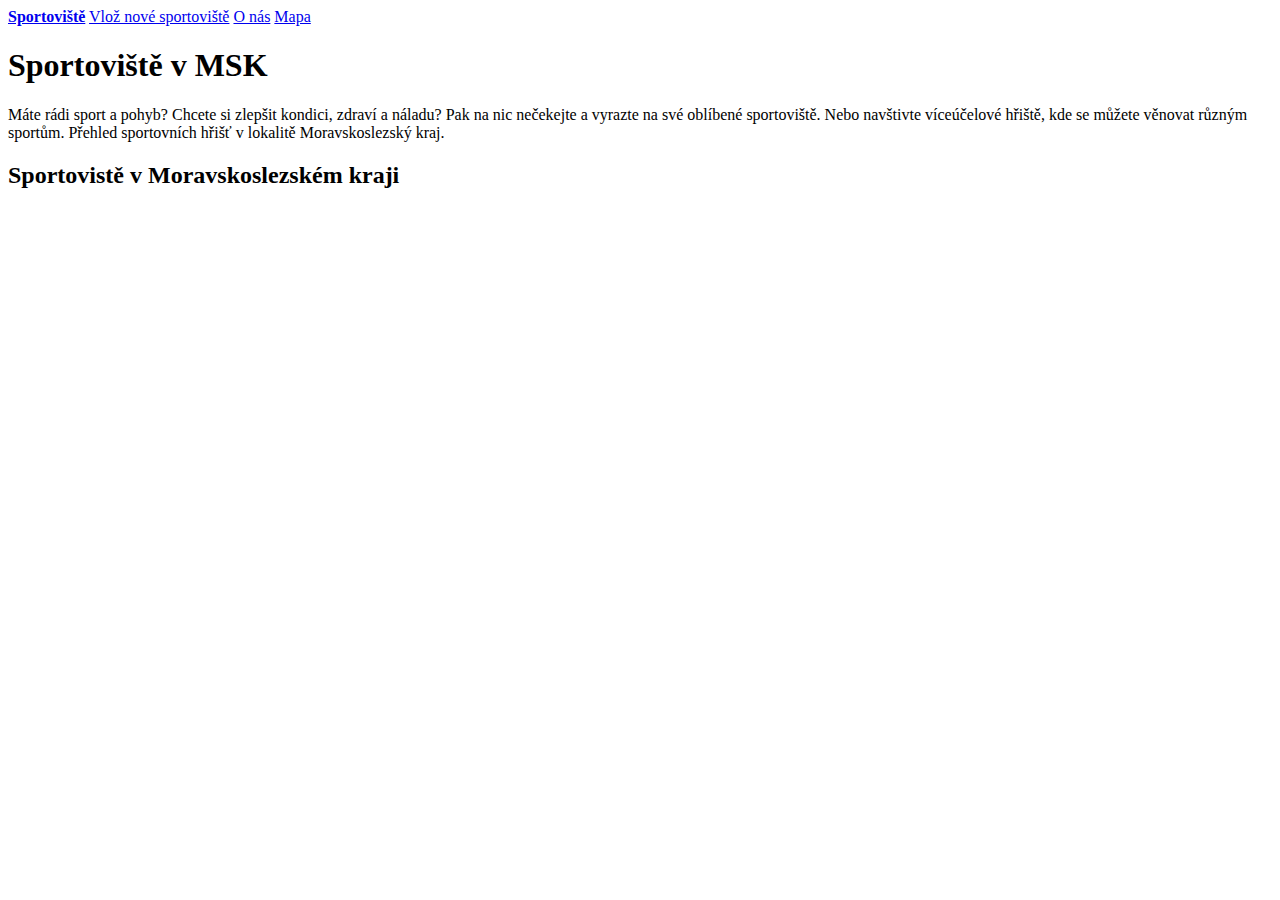
<file: cv_4_sportoviste/index.html>
<!DOCTYPE html>
<html lang="en">

<head>
  <meta charset="UTF-8">
  <meta name="viewport" content="width=device-width, initial-scale=1.0">
  <title>Sportoviste v MSK</title>

  <!-- Načtení Bootstrap CSS -->
  <link href="https://cdn.jsdelivr.net/npm/bootstrap@5.0.2/dist/css/bootstrap.min.css" rel="stylesheet"
    integrity="sha384-EVSTQN3/azprG1Anm3QDgpJLIm9Nao0Yz1ztcQTwFspd3yD65VohhpuuCOmLASjC" crossorigin="anonymous">

  <!-- Vlastní styly -->
  <link rel="stylesheet" href="./css/style.css">
</head>

<body>

  <div class="container py-3">
    <header>
      <!-- Navigační lišta -->
      <div class="d-flex flex-column flex-md-row align-items-center pb-3 mb-4 border-bottom">

        <nav class="d-inline-flex mt-2 mt-md-0 ms-md-auto">
          <a class="me-3 py-2 text-dark text-decoration-none" href="./index.html"><b>Sportoviště</b></a>
          <a class="me-3 py-2 text-dark text-decoration-none" href="./vloz.html">Vlož nové sportoviště</a>
          <a class="me-3 py-2 text-dark text-decoration-none" href="./onas.html">O nás</a>
          <a class="me-3 py-2 text-dark text-decoration-none" href="./map.html">Mapa</a>
        </nav>
      </div>

      <!-- Úvodní sekce s názvem a popisem -->
      <div class="pricing-header p-3 pb-md-4 mx-auto text-center">
        <h1 class="display-4 fw-normal">Sportoviště v MSK</h1>
        <p class="fs-5 text-muted">Máte rádi sport a pohyb? Chcete si zlepšit kondici, zdraví a náladu? Pak na nic
          nečekejte a vyrazte na své oblíbené sportoviště. Nebo navštivte víceúčelové hřiště, kde se můžete věnovat
          různým sportům. Přehled sportovních hřišť v lokalitě Moravskoslezský kraj.</p>
      </div>
    </header>

    <main>
      <!-- Sekce se seznamem sportovišť -->
      <div class="container px-4 py-5" id="featured-3">
        <h2 class="pb-2 border-bottom">Sportovistě v Moravskoslezském kraji</h2>
        <div class="row g-4 py-5 row-cols-1 row-cols-lg-3" id="zaznamBox">

        </div>
      </div>
    </main>

    <!-- Zápatí stránky -->
    <footer class="pt-4 my-md-5 pt-md-5 border-top">

    </footer>


  </div>
</body>



<script src="https://cdn.jsdelivr.net/npm/bootstrap@5.0.2/dist/js/bootstrap.bundle.min.js"
  integrity="sha384-MrcW6ZMFYlzcLA8Nl+NtUVF0sA7MsXsP1UyJoMp4YLEuNSfAP+JcXn/tWtIaxVXM" crossorigin="anonymous"></script>

<!-- Načtení vlastních skriptů -->
<script src="./src/getData.js"></script>
<script src="./src/script.js"></script>

</html>
</file>
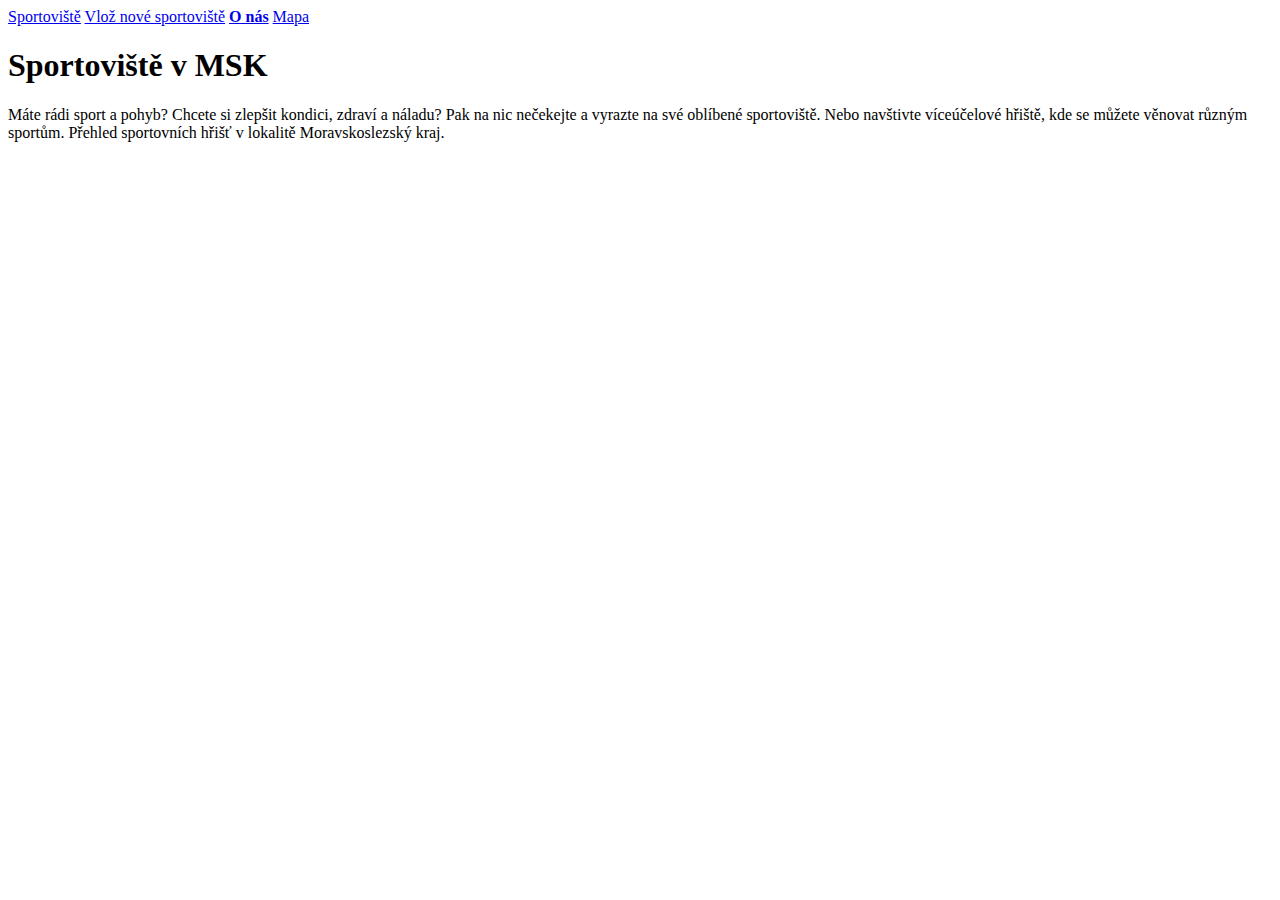
<file: cv_4_sportoviste/onas.html>
<!-- Deklarace typu dokumentu HTML5 -->
<!DOCTYPE html>
<html lang="en">

<!-- Hlavička dokumentu s metadaty a odkazy na styly -->
<head>
  <meta charset="UTF-8">
  <meta name="viewport" content="width=device-width, initial-scale=1.0">
  <title>Sportoviste v MSK</title>

  <link href="https://cdn.jsdelivr.net/npm/bootstrap@5.0.2/dist/css/bootstrap.min.css" rel="stylesheet"
    integrity="sha384-EVSTQN3/azprG1Anm3QDgpJLIm9Nao0Yz1ztcQTwFspd3yD65VohhpuuCOmLASjC" crossorigin="anonymous">

  <link rel="stylesheet" href="./css/style.css">
</head>

<!-- Tělo stránky -->
<body>

  <!-- Kontejner pro obsah stránky -->
  <div class="container py-3">
    <!-- Hlavička stránky s navigací a titulkem -->
    <header>
      <div class="d-flex flex-column flex-md-row align-items-center pb-3 mb-4 border-bottom">

        <nav class="d-inline-flex mt-2 mt-md-0 ms-md-auto">
          <a class="me-3 py-2 text-dark text-decoration-none" href="./index.html">Sportoviště</a>
          <a class="me-3 py-2 text-dark text-decoration-none" href="./vloz.html">Vlož nové sportoviště</a>
          <a class="me-3 py-2 text-dark text-decoration-none" href="./onas.html"><b>O nás</b></a>
          <a class="me-3 py-2 text-dark text-decoration-none" href="./map.html">Mapa</a>
        </nav>
      </div>

      <div class="pricing-header p-3 pb-md-4 mx-auto text-center">
        <h1 class="display-4 fw-normal">Sportoviště v MSK</h1>
        <p class="fs-5 text-muted">Máte rádi sport a pohyb? Chcete si zlepšit kondici, zdraví a náladu? Pak na nic
          nečekejte a vyrazte na své oblíbené sportoviště. Nebo navštivte víceúčelové hřiště, kde se můžete věnovat
          různým sportům. Přehled sportovních hřišť v lokalitě Moravskoslezský kraj.</p>
      </div>
    </header>

    <!-- Hlavní obsah stránky -->
    <main>


    </main>

    <!-- Zápatí stránky -->
    <footer class="pt-4 my-md-5 pt-md-5 border-top">
      
        

    </footer>


  </div>
</body>



<!-- Skripty pro Bootstrap a vlastní JavaScript -->
<script src="https://cdn.jsdelivr.net/npm/bootstrap@5.0.2/dist/js/bootstrap.bundle.min.js"
  integrity="sha384-MrcW6ZMFYlzcLA8Nl+NtUVF0sA7MsXsP1UyJoMp4YLEuNSfAP+JcXn/tWtIaxVXM" crossorigin="anonymous"></script>

<script src="./src/getData.js"></script>
<script src="./src/script.js"></script>

</html>
</file>
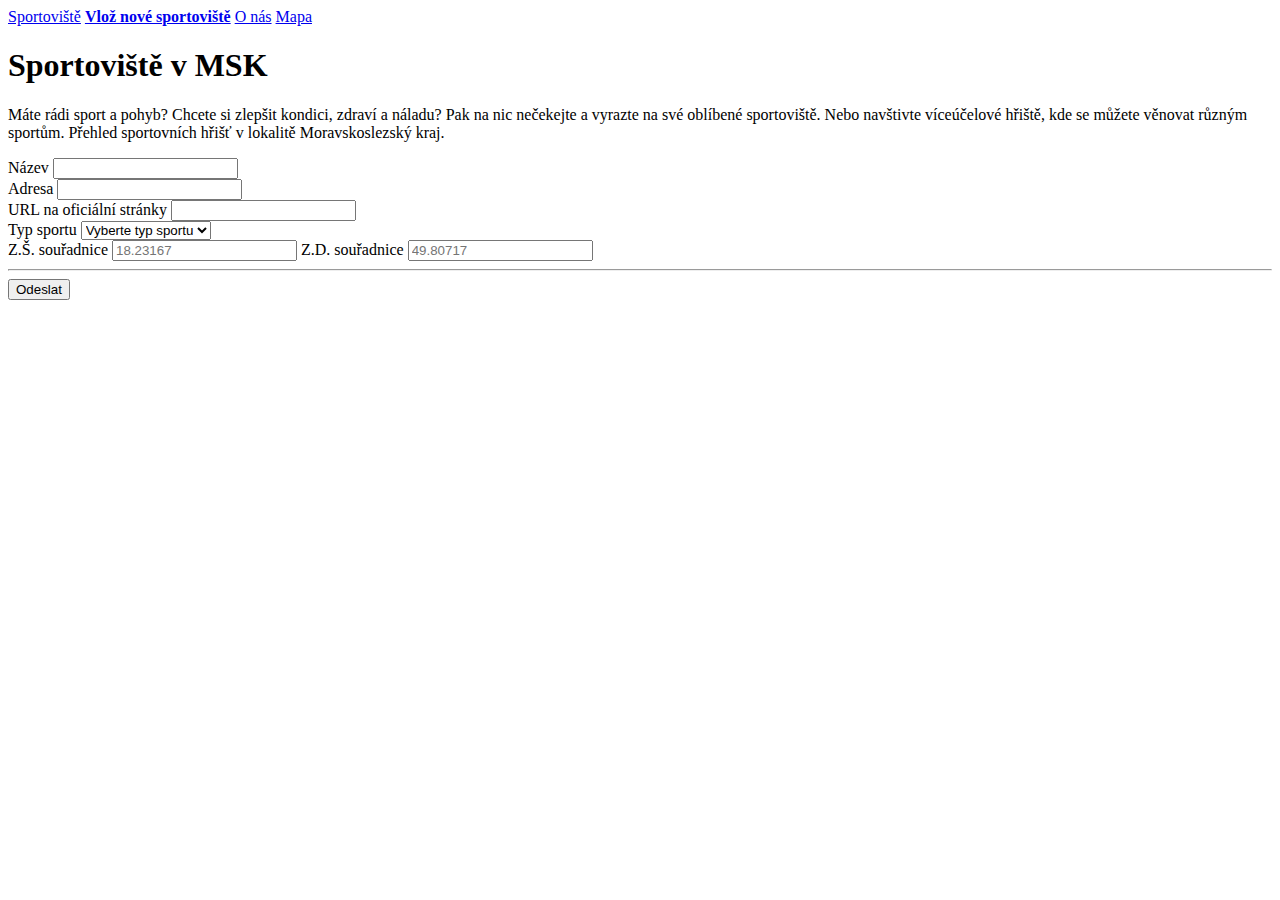
<file: cv_4_sportoviste/vloz.html>
<!DOCTYPE html>
<html lang="en">

<!-- Hlavička dokumentu obsahující základní metadaty, nastavení kódování, viewport pro responzivní design, název stránky a odkazy na externí styly Bootstrap a vlastní CSS soubor -->
<head>
  <meta charset="UTF-8">
  <meta name="viewport" content="width=device-width, initial-scale=1.0">
  <title>Sportoviste v MSK</title>

  <link href="https://cdn.jsdelivr.net/npm/bootstrap@5.0.2/dist/css/bootstrap.min.css" rel="stylesheet"
    integrity="sha384-EVSTQN3/azprG1Anm3QDgpJLIm9Nao0Yz1ztcQTwFspd3yD65VohhpuuCOmLASjC" crossorigin="anonymous">

  <link rel="stylesheet" href="./css/style.css">
</head>

<!-- Tělo stránky s hlavním kontejnerem pro obsah, rozdělené na hlavičku, hlavní obsah a zápatí -->
<body>

  <div class="container py-3">
    <!-- Hlavička stránky obsahující navigační menu a úvodní text s popisem aplikace -->
    <header>
      <div class="d-flex flex-column flex-md-row align-items-center pb-3 mb-4 border-bottom">

        <nav class="d-inline-flex mt-2 mt-md-0 ms-md-auto">
          <a class="me-3 py-2 text-dark text-decoration-none" href="./index.html">Sportoviště</a>
          <a class="me-3 py-2 text-dark text-decoration-none" href="./vloz.html"><b>Vlož nové sportoviště</b></a>
          <a class="me-3 py-2 text-dark text-decoration-none" href="./onas.html">O nás</a>
          <a class="me-3 py-2 text-dark text-decoration-none" href="./map.html">Mapa</a>
        </nav>
      </div>

      <div class="pricing-header p-3 pb-md-4 mx-auto text-center">
        <h1 class="display-4 fw-normal">Sportoviště v MSK</h1>
        <p class="fs-5 text-muted">Máte rádi sport a pohyb? Chcete si zlepšit kondici, zdraví a náladu? Pak na nic
          nečekejte a vyrazte na své oblíbené sportoviště. Nebo navštivte víceúčelové hřiště, kde se můžete věnovat
          různým sportům. Přehled sportovních hřišť v lokalitě Moravskoslezský kraj.</p>
      </div>
    </header>

    <!-- Hlavní obsah stránky obsahující formulář pro vkládání nových sportovišť s různými poli pro zadávání údajů -->
    <main>

      <!-- Formulář pro zadávání údajů o novém sportovišti, s validací a tlačítkem pro odeslání -->
      <form class="needs-validation" action="" name="data-form" id="FormData">
        <div class="row">
          <!-- Pole pro zadání názvu sportoviště -->
          <div class="col-md-3">
            <label for="nazev">Název</label>
            <input type="text" class="form-control" id="nazev" placeholder="" value="" required>
          </div>
          <!-- Pole pro zadání adresy sportoviště -->
          <div class="col-md-2">
            <label for="adresa">Adresa</label>
            <input type="text" class="form-control" id="adresa" placeholder="" value="" required>
          </div>
          <!-- Pole pro zadání URL na oficiální stránky sportoviště -->
          <div class="col-md-3">
            <label for="url">URL na oficiální stránky</label>
            <input type="text" class="form-control" id="url" placeholder="" value="" required>
          </div>
          <!-- Výběr typu sportu z předdefinovaných možností -->
          <div class="col-md-2">
            <label for="typS">Typ sportu</label>
            <select class="form-select" id="typS" required>
              <option value="">Vyberte typ sportu</option>
              <option value="Fotbal">Fotbal</option>
              <option value="Atletika">Atletika</option>
            </select>
          </div>
          <!-- Pole pro zadání zeměpisných souřadnic (zeměpisná délka a šířka) -->
          <div class="col-md-2">
            <label for="inputLong">Z.Š. souřadnice</label>
            <input type="text" class="form-control" id="inputLong" placeholder="18.23167">
            <label for="inputLat">Z.D. souřadnice</label>
            <input type="text" class="form-control" id="inputLat" placeholder="49.80717">
          </div>

        </div>
        <hr class="mb-4">
        <!-- Tlačítko pro odeslání formuláře -->
        <button class="btn btn-primary btn-lg btn-block" type="submit" name="submit" id="button-submit">Odeslat</button>
      </form>

    </main>

    <!-- Zápatí stránky, zatím prázdné, pro budoucí obsah jako kontakty nebo odkazy -->
    <footer class="pt-4 my-md-5 pt-md-5 border-top">
      
    </footer>


  </div>
</body>

<!-- Skripty pro načtení Bootstrap JavaScript knihovny a vlastního JavaScript souboru pro manipulaci s daty -->
<script src="https://cdn.jsdelivr.net/npm/bootstrap@5.0.2/dist/js/bootstrap.bundle.min.js"
  integrity="sha384-MrcW6ZMFYlzcLA8Nl+NtUVF0sA7MsXsP1UyJoMp4YLEuNSfAP+JcXn/tWtIaxVXM" crossorigin="anonymous"></script>

<script src="./src/setData.js"></script>

</html>
</file>
<file: cv_4_sportoviste/css/style.css>
#map {
    padding: 0;
    margin: 0;
    height: 50vh;
    width: 70vw;
}
</file>
